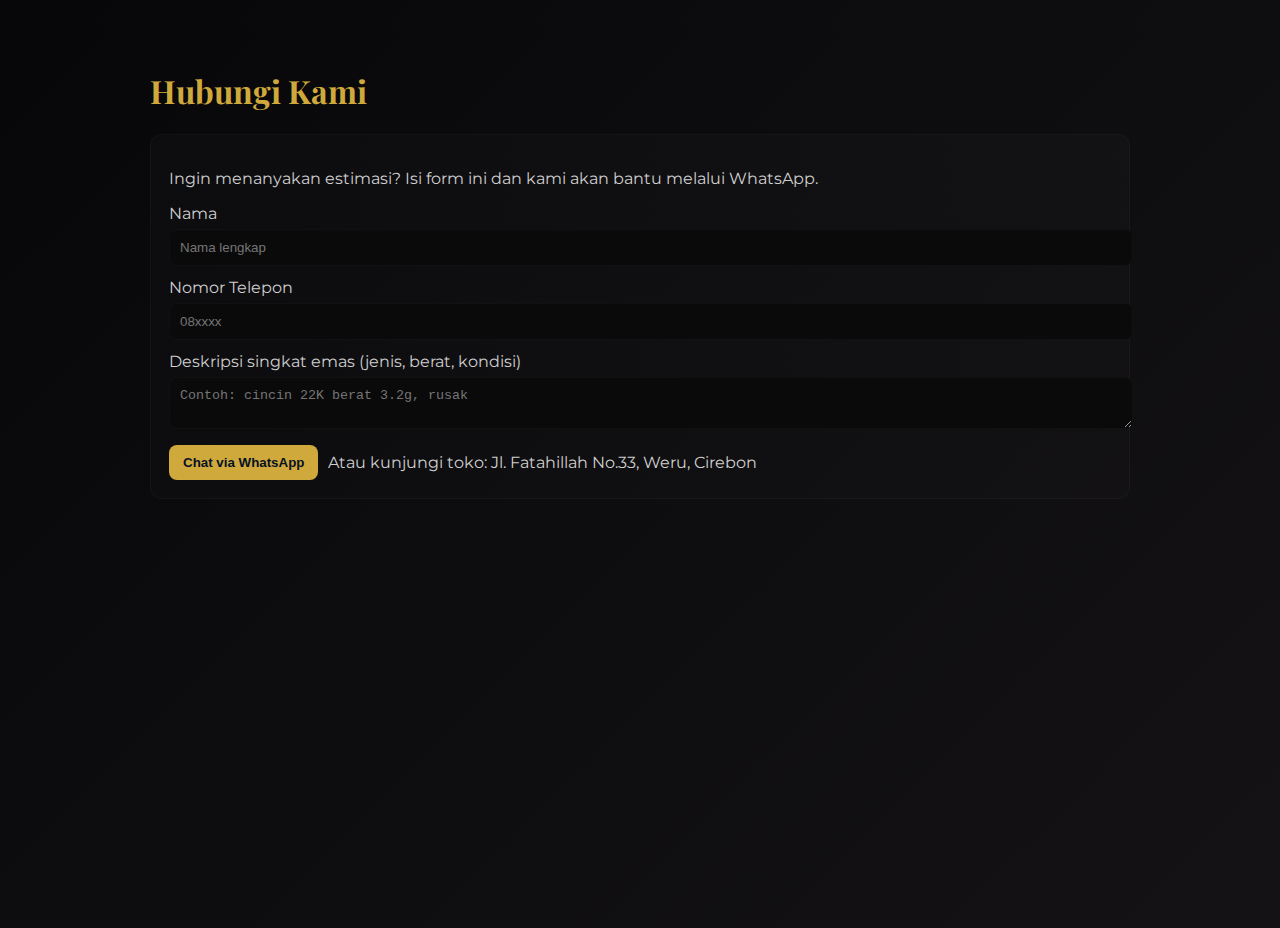
<file: public/hubungi.html>
<!doctype html>
<html lang="id">
<head>
  <meta charset="utf-8" />
  <meta name="viewport" content="width=device-width,initial-scale=1" />
  <title>Hubungi — Solusi Emas</title>
  <meta name="description" content="Hubungi Solusi Emas via WhatsApp atau kunjungi toko" />
  <link href="https://fonts.googleapis.com/css2?family=Playfair+Display:wght@700&family=Montserrat:wght@400;600&display=swap" rel="stylesheet">
  <style>
    :root{--gold:#cfa93b;--muted:#cfcfcf}
    html,body{height:100%;margin:0;font-family:Montserrat,Arial;color:#fff;background:linear-gradient(135deg,#07070a,#141214)}
    .wrap{max-width:980px;margin:28px auto;padding:20px}
    h1{font-family:'Playfair Display',serif;color:var(--gold)}
    .card{background:linear-gradient(180deg,rgba(255,255,255,0.02),rgba(255,255,255,0.01));padding:18px;border-radius:12px;border:1px solid rgba(255,255,255,0.03)}
    label{display:block;margin-bottom:6px;color:var(--muted)}
    input,textarea{width:100%;padding:10px;border-radius:8px;background:#0a0a0b;border:1px solid rgba(255,255,255,0.03);color:#fff;margin-bottom:12px}
    .btn{background:var(--gold);color:#071226;padding:10px 14px;border-radius:8px;border:none;font-weight:700;cursor:pointer}
    .muted{color:var(--muted)}
  </style>
</head>
<body>
  <div class="wrap">
    <h1>Hubungi Kami</h1>
    <div class="card">
      <p class="muted">Ingin menanyakan estimasi? Isi form ini dan kami akan bantu melalui WhatsApp.</p>

      <label for="name">Nama</label>
      <input id="name" placeholder="Nama lengkap" />

      <label for="phone">Nomor Telepon</label>
      <input id="phone" placeholder="08xxxx" />

      <label for="desc">Deskripsi singkat emas (jenis, berat, kondisi)</label>
      <textarea id="desc" placeholder="Contoh: cincin 22K berat 3.2g, rusak"></textarea>

      <div style="display:flex;gap:10px;align-items:center">
        <button id="btnWa" class="btn">Chat via WhatsApp</button>
        <div class="muted">Atau kunjungi toko: Jl. Fatahillah No.33, Weru, Cirebon</div>
      </div>
    </div>
  </div>

  <script>
    (function(){
      const WA_NUMBER = '087758387905';
      function buildWaLink(msg){
        let num = WA_NUMBER.trim();
        if(num.startsWith('0')) num = '62' + num.slice(1);
        if(num.startsWith('+')) num = num.replace('+','');
        return 'https://wa.me/' + num + '?text=' + encodeURIComponent(msg);
      }
      document.getElementById('btnWa').addEventListener('click', () => {
        const name = document.getElementById('name').value || '';
        const phone = document.getElementById('phone').value || '';
        const desc = document.getElementById('desc').value || '';
        const msg = `Halo Solusi Emas, nama saya ${name}. No: ${phone}. Info: ${desc}`;
        window.open(buildWaLink(msg), '_blank');
      });
    })();
  </script>
</body>
</html>
</file>
